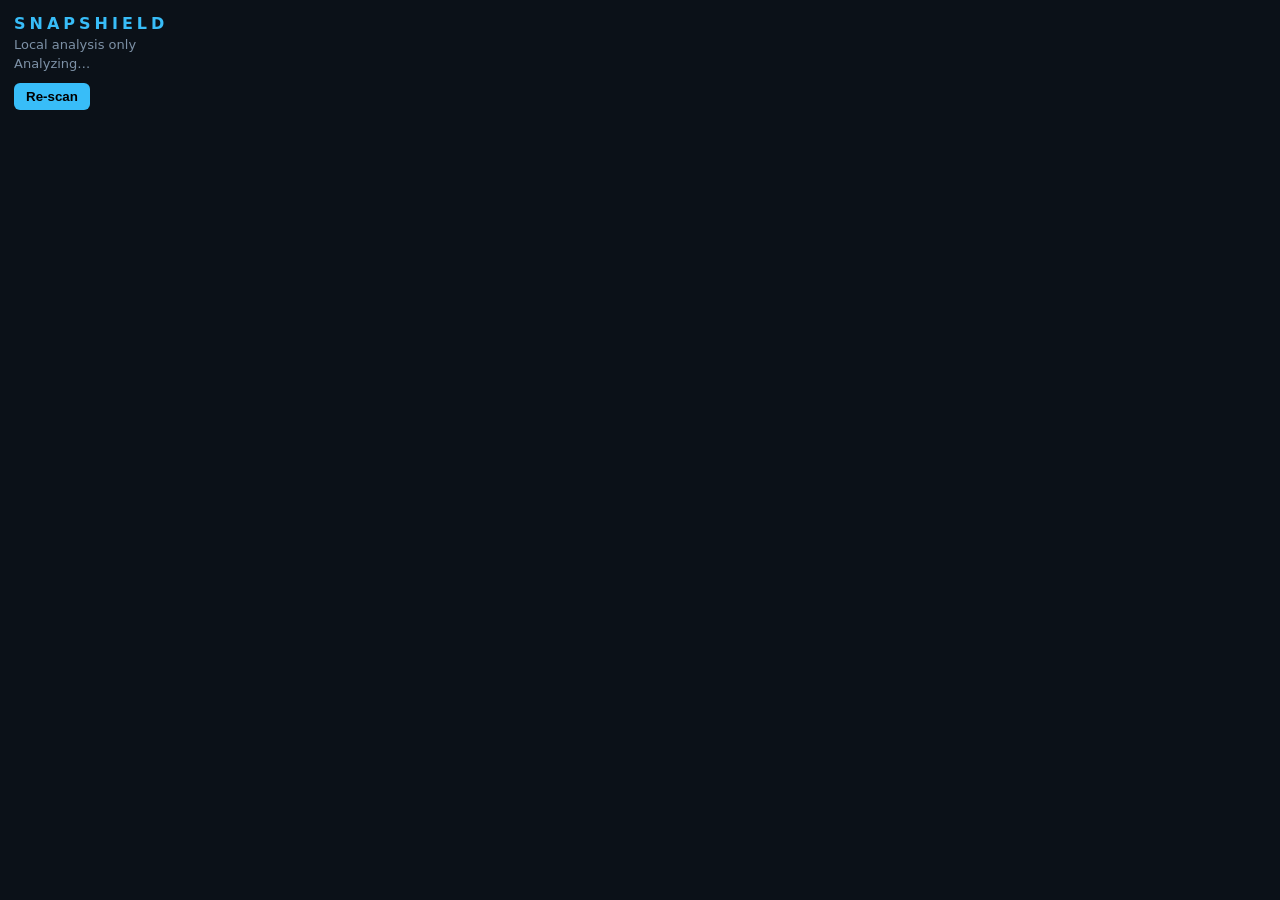
<file: extension/popup.html>
<!doctype html><html><head><meta charset="utf-8"><link rel="stylesheet" href="popup.css"></head><body>
<h1>SNAPSHIELD</h1><p class="muted">Local analysis only</p><p id="url" class="muted url"></p>
<div id="out"><p class="muted">Analyzing…</p></div><button id="retry">Re-scan</button><script src="popup.js"></script></body></html>
</file>
<file: extension/popup.css>
body{width:320px;margin:0;padding:14px;background:#0b1118;color:#dbe6f0;font:13px system-ui,sans-serif}
h1{margin:0;font-size:16px;letter-spacing:.25em;color:#38bdf8}.muted{color:#7d91a6;margin:4px 0}.url{word-break:break-all;font-size:11px}
.cls{font-size:20px;font-weight:700;margin:8px 0 0}.SAFE{color:#22c55e}.SUSPICIOUS{color:#f59e0b}.PHISHING{color:#ef4444}.err{color:#ef4444}
ul{padding-left:18px;margin:6px 0}button{margin-top:8px;background:#38bdf8;border:0;border-radius:6px;padding:6px 12px;font-weight:600;cursor:pointer}
</file>
